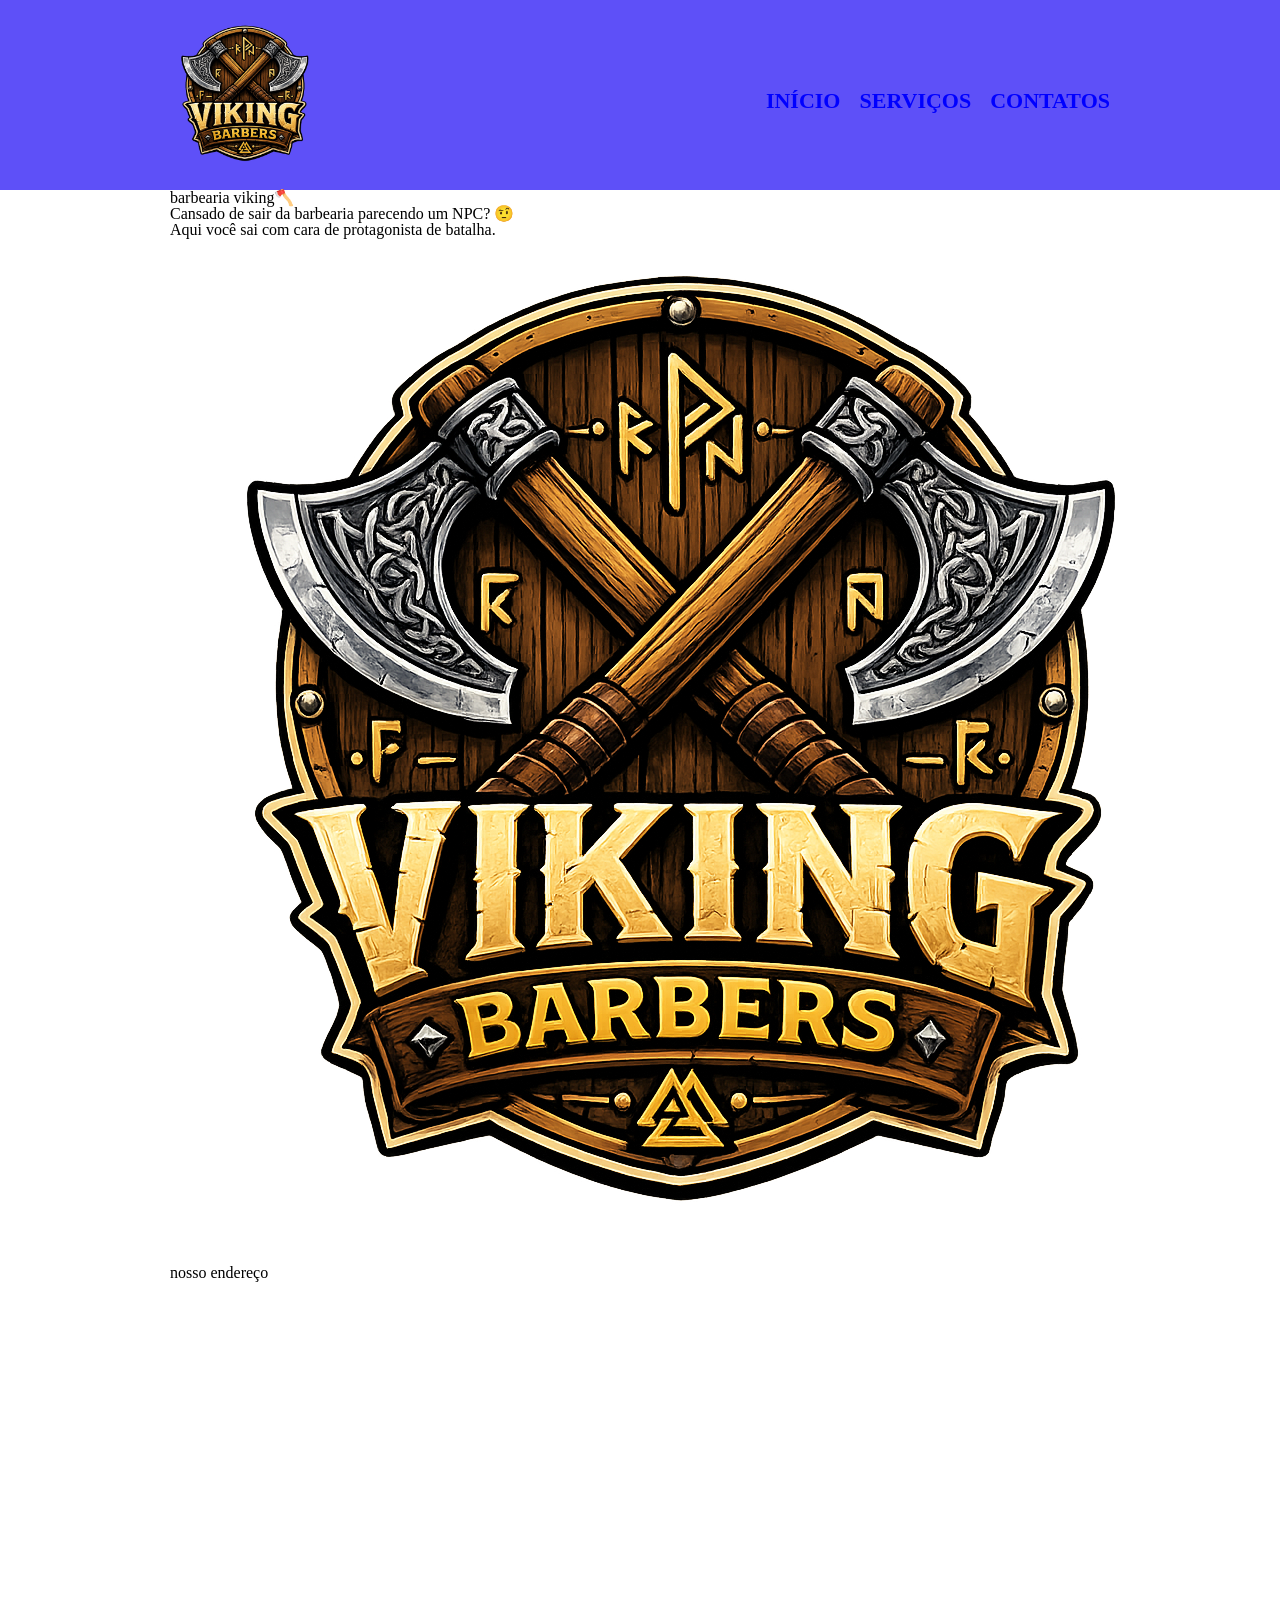
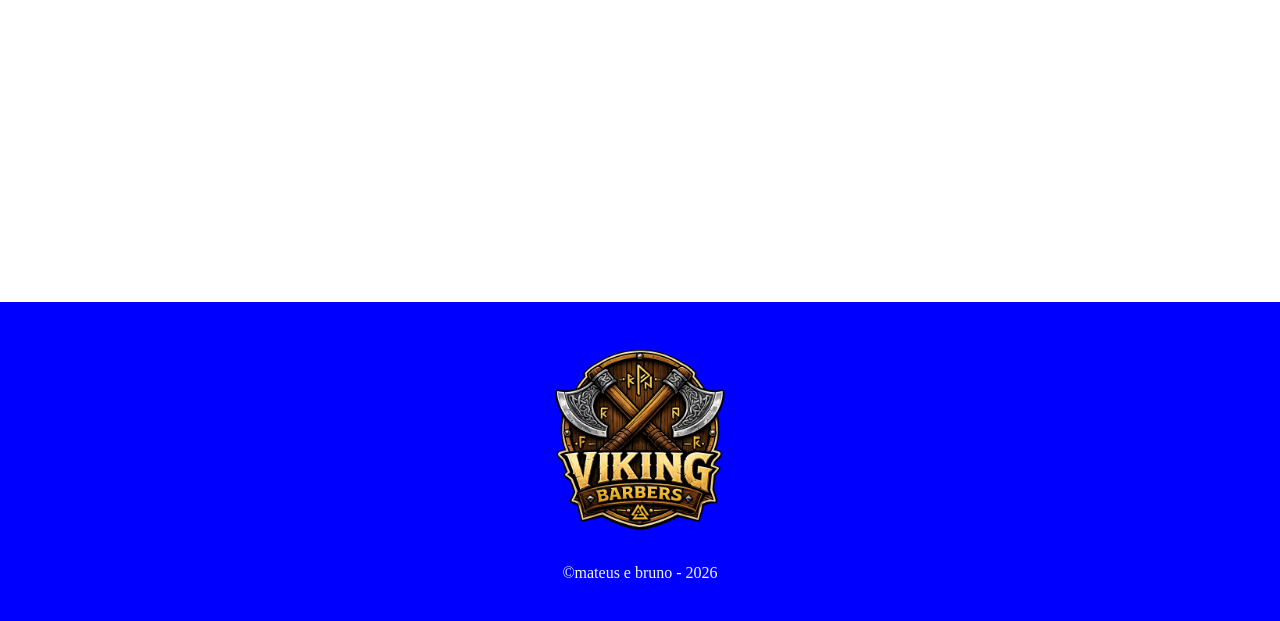
<file: index.html>
<!DOCTYPE html>
<html lang="pt-br">
<head>
    <link rel="stylesheet" href="reset.css">
    <link rel="stylesheet" href="style.css">
    <meta charset="UTF-8">
    <meta name="viewport" content="width=device-width, initial-scale=1.0">
    <title>serviços</title>
</head>
<body>
<header>
<div class="caixa">
<h1><img src="foto logo.png" alt=""></h1>
<nav>
    <ul>
    <li><a href="index.html">INÍCIO</a> </li>
    <li><a href="servicos.html">SERVIÇOS</a></li>
    <li><a href="contatos.html">CONTATOS</a></li>
</ul>
</nav>
</div>
</header>
<MAIN>
      <h1>barbearia viking🪓</h1>
   <P>Cansado de sair da barbearia parecendo um NPC? 🤨
<br/>Aqui você sai com cara de protagonista de batalha.</P>

<img src="foto logo.png"alt="">
<div class="mapa">
<h2> nosso endereço </h2>
<iframe src="https://www.google.com/maps/embed?pb=!1m18!1m12!1m3!1d3604.104843909646!2d-49.2470372248295!3d-25.401300877580148!2m3!1f0!2f0!3f0!3m2!1i1024!2i768!4f13.1!3m3!1m2!1s0x94dce680057e0e25%3A0xb15dc122aaeccb46!2sCol%C3%A9gio%20Estadual%20Le%C3%B4ncio%20Correia!5e0!3m2!1spt-BR!2sbr!4v1793286635491!5m2!1spt-BR!2sbr" width="400" height="300" style="border:0;" allowfullscreen="" loading="lazy" referrerpolicy="strict-origin-when-cross-origin"></iframe>
</div>
<div class="video">
    <iframe width="560" height="315" src="https://www.youtube.com/embed/tR6dozPHhUo?si=MhHkUO-1rKMEsFIf&amp;start=1" title="YouTube video player" frameborder="0" allow="accelerometer; autoplay; clipboard-write; encrypted-media; gyroscope; picture-in-picture; web-share" referrerpolicy="strict-origin-when-cross-origin" allowfullscreen></iframe>
</div>
</MAIN>

</html>

<footer>
    <img src="foto logo.png">
<p> &copy;mateus e bruno - 2026</p>
</footer>
</body>
</file>
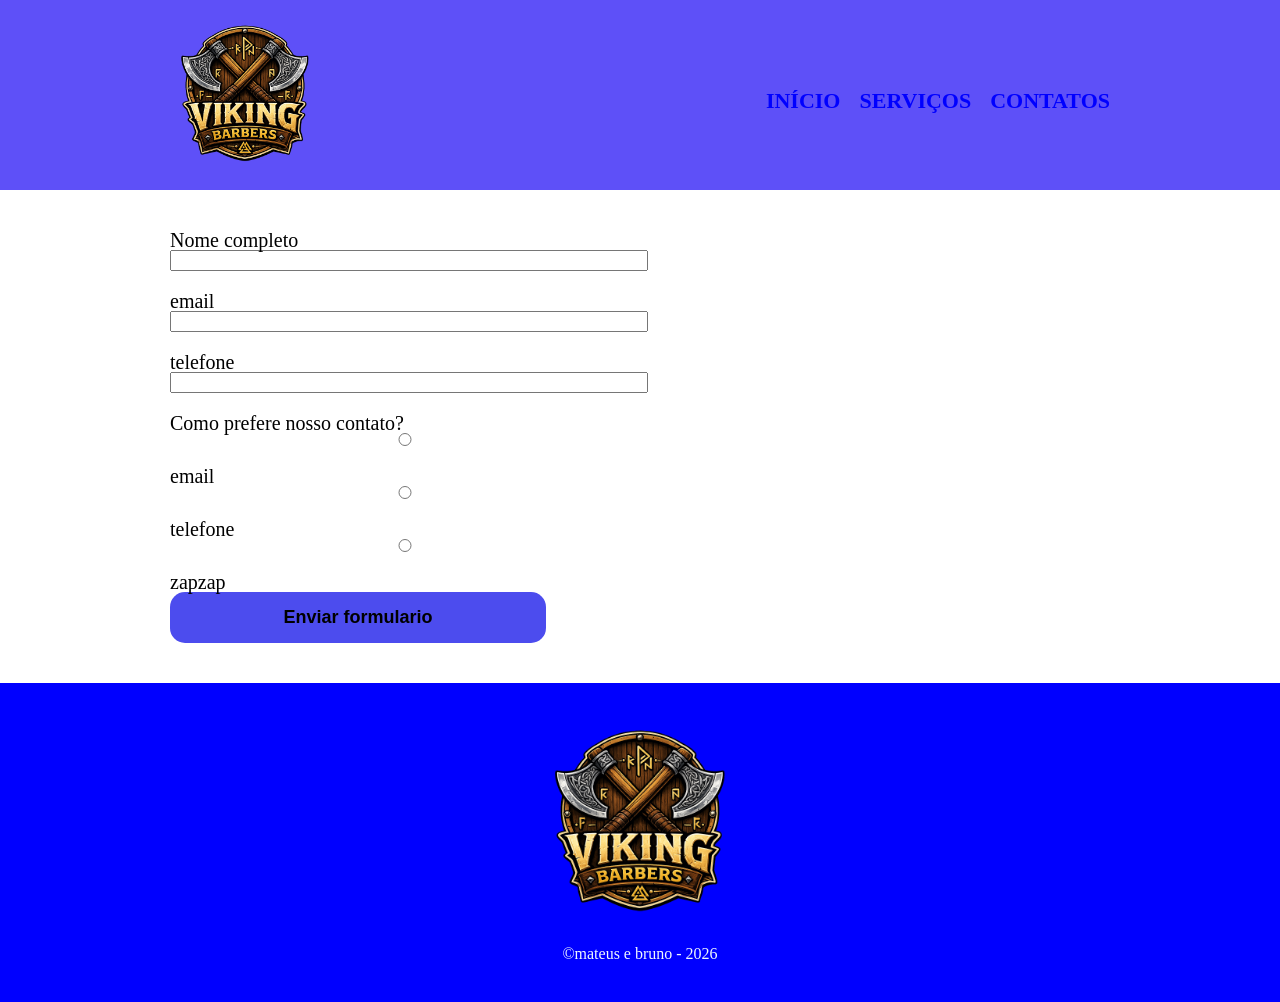
<file: contatos.html>
<!DOCTYPE html>
<html lang="pt-br">
<head>
    <link rel="stylesheet" href="reset.css">
    <link rel="stylesheet" href="style.css">
    <meta charset="UTF-8">
    <meta name="viewport" content="width=device-width, initial-scale=1.0">
    <title>serviços</title>
</head>
<body>
<header>
<div class="caixa">
<h1><img src="foto logo.png" alt=""></h1>
<nav>
    <ul>
    <li><a href="index.html">INÍCIO</a> </li>
    <li><a href="servicos.html">SERVIÇOS</a></li>
    <li><a href="contatos.html">CONTATOS</a></li>
</ul>
</nav>
</div>
</header>
<main>
    <form>
        <label for ="nome">Nome completo</label>
        <input type="text"id="nome">

        <label for ="email">email</label>
        <input type="text"id="email">

        <label for ="telefone">telefone</label>
        <input type="text"id="telefone">
<div>
    <p>  Como prefere nosso contato? </p>
    <label for="radio-email">
        <input type="radio" namme="contato" value="email" id="radio-emai">
    email
    </label>

      <label for="radio-telefone">
        <input type="radio" namme="contato" value="telefone" id="radio-telefone">
    telefone
    </label>

      <label for="radio-whatsapp">
        <input type="radio" namme="contato" value="whatsapp" id="radio-whatsapp">
    zapzap
    </label>
</div>
        
        <input type="submit"value="Enviar formulario" class="enviar">
    </form>
</main>
<footer>
    <img src="foto logo.png">
<p> &copy;mateus e bruno - 2026</p>
</footer>

</body>
</html>
</file>
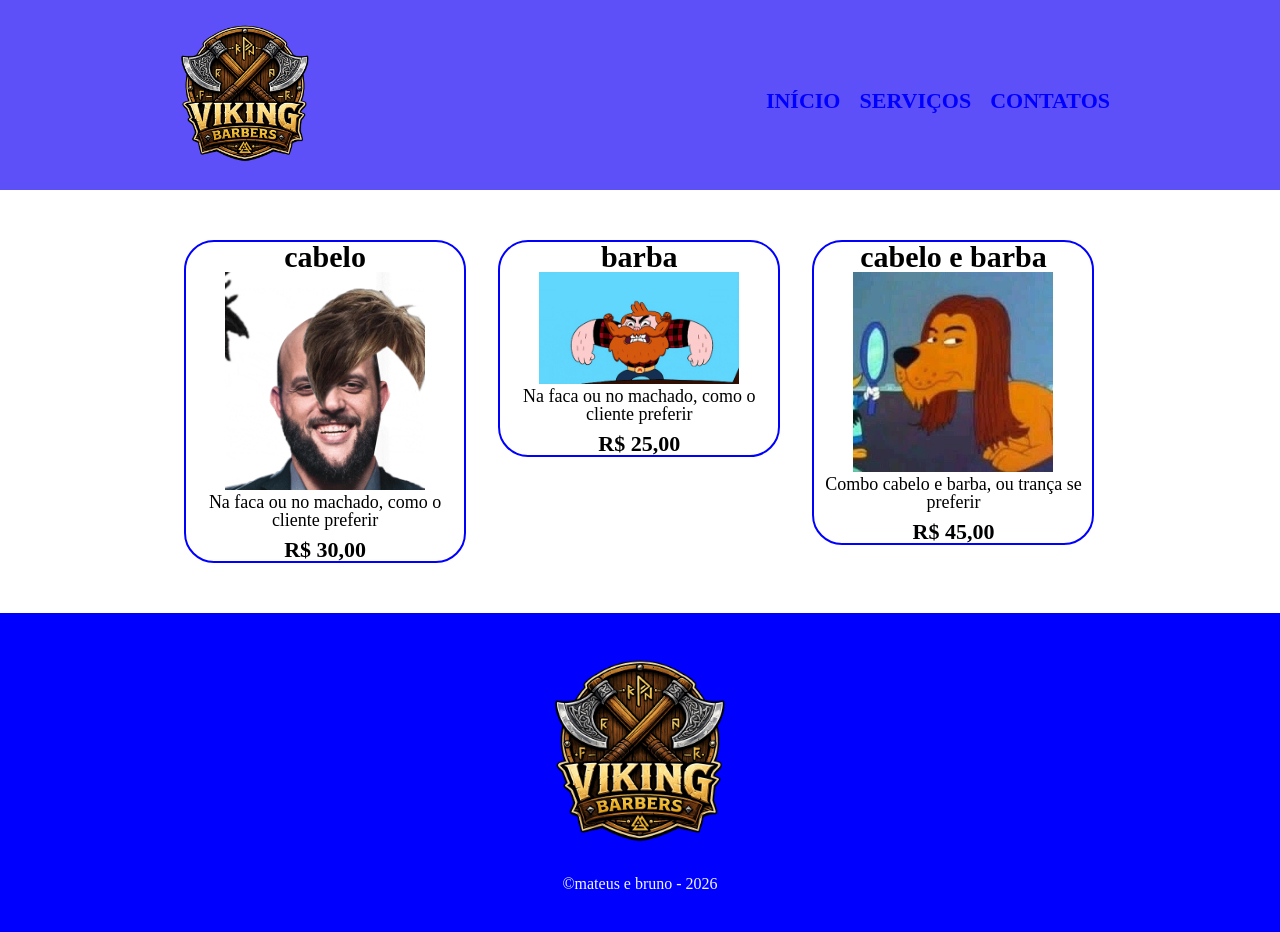
<file: servicos.html>
<!DOCTYPE html>
<html lang="pt-br">
<head>
    <link rel="stylesheet" href="reset.css">
    <link rel="stylesheet" href="style.css">
    <meta charset="UTF-8">
    <meta name="viewport" content="width=device-width, initial-scale=1.0">
    <title>serviços</title>
</head>
<body>
<header>
<div class="caixa">
<h1><img src="foto logo.png" alt=""></h1>
<nav>
    <ul>
    <li><a href="index.html">INÍCIO</a> </li>
    <li><a href="servicos.html">SERVIÇOS</a></li>
    <li><a href="contatos.html">CONTATOS</a></li>
</ul>
</nav>
</div>
</header>

</main>
<ul class="servicos">
    <li>
        <h2>cabelo</h2>
        <img src="cabelo passando.gif">
        <p class="descricao">Na faca ou no machado, como o cliente preferir</p>
        <p class="preco">R$ 30,00</p>
    </li>
    <li>
        <h2>barba </h2>
        <img src="barbudo lenhador.gif">
        <p class="descricao">Na faca ou no machado, como o cliente preferir</p>
        <p class="preco">R$ 25,00</p>
    </li>
    <li>
        <h2>cabelo e barba</h2>
        <img src="images.jpg">
        <p class="descricao">Combo cabelo e barba, ou trança se preferir</p>
        <p class="preco">R$ 45,00</p>
    </li>

</ul>
</main>

<footer>
    <img src="foto logo.png">
<p> &copy;mateus e bruno - 2026</p>
</footer>

</body>
</html>
</file>
<file: style.css>
header{
    background-color: rgb(94, 80, 248);
    height: 150px;
    padding: 20px 0;
}
nav li {
    display: inline;
    margin: 0 0 0 15px;
}
nav a {
    text-decoration: none;
    text-transform: uppercase;
    color:blue;
    font-size: 22px;
    font-weight: bold;

}
nav a:hover{
    color: black;
    text-decoration: underline;
    

}
.caixa {
    position: relative;
    width: 940px;
    margin: 0 auto;
}
nav{
    position: absolute;
    top: 70px; 
    right: 0;
}
h1 img {
    width: 150px;
}
.servicos{
width: 940px;
margin: 0px auto;
padding: 50px 0;
}
.servicos li:hover{
border-color:black;
border:  5px solid black;
}
.servicos li:active{
background-color: rgb(52, 9, 225);

}

.servicos li{
    display: inline-block;
    text-align: center;
    width: 30%;
    vertical-align: top;
    margin: 0 1.5%;
padding-right: 30px 20px ;
box-sizing: border-box;
 border: 2px solid blue;
 border-radius: 30px ;

}
.servicos h2{
    font-size: 30px;
    font-weight: bold;
}
.descricao{
font-size: 18px
}
.preco{
    font-size: 22px;
    font-weight: bold;
    margin-top: 10px;
}
.servicos img{
    width: 200px;
}
footer{
text-align: center;
background-color: blue;
padding: 40px 0;


}
footer img{
    width: 200px;
    margin-bottom: 20px;
}
footer p{
    color:aliceblue
}
main{
    width: 940px;
    margin: 0 auto;
}
form{
    margin: 40px 0;
}
form label, form p {
    display: block;
    font-size: 20px;
    margin: 0 0 10;

}
form input{
    display: block;
    margin: 0 0 20px;
    padding-bottom: 10px 25px;
    width: 50%;
    
}
.enviar{
    width: 40%;
    padding: 15px;
    background-color: rgb(76, 76, 238);
    font-weight: bold;
    font-size: 18px;
    border: none;
    border-radius: 15px;
    cursor: pointer;
    transition: 1s all;
}
.enviar:hover{
    background-color: rgb(246, 4, 4);
    transform: scale(7.0);
     transform:rotate(360deg);
     animation:repetir 1s linear infinite;
} 
@keyframes repetir {
    0%{
        transform: scale(1.0);
        
    }
    100%{
         transform: scale(7.0);
    }
    
}
</file>
